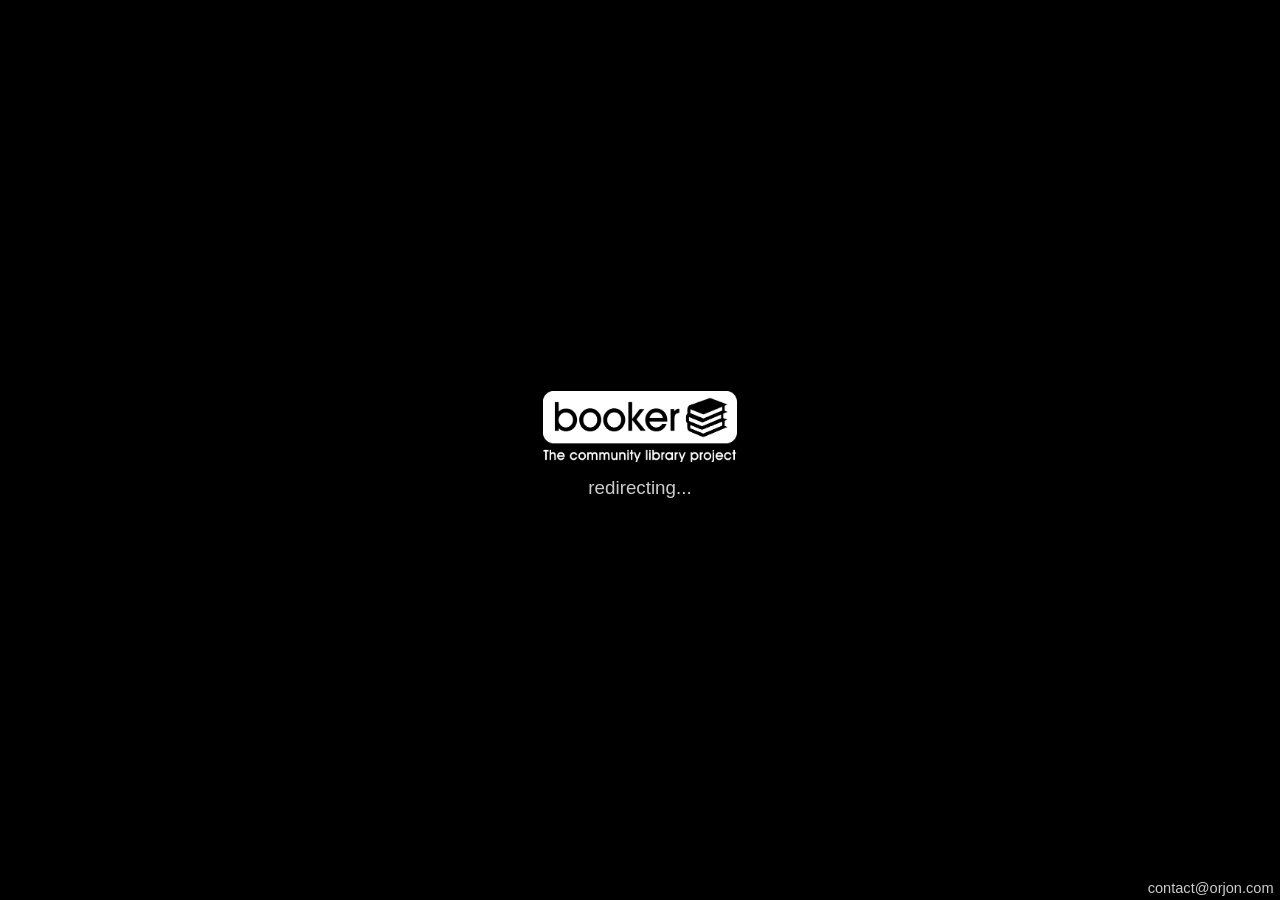
<file: booker/index.html>
<!DOCTYPE html>
<html lang="en" dir="ltr">
  <head>
    <meta charset="utf-8">
    <meta http-equiv="refresh" content="2; url=https://ga-booker.herokuapp.com" />
    <title>orjon.com/booker</title>
    <link href="https://fonts.googleapis.com/css?family=Montserrat" rel="stylesheet">
    <link rel="stylesheet" href="./css/style.css">
  </head>
  <body>

    <div class='top'>
    </div>


    <div class='middle'>
      <div class='iconWrapper width20'>
        <a class='icon booker' href="https://ga-booker.herokuapp.com">
          <img src='../images/booker.png' alt='booker icon'>
        </a>
      </div>
      <p>redirecting...</p>
    </div>

    <div class='bottom'>
    </div>

    <footer>
      <div id="displayContact" class="text">
          <a href='mailto:contact@orjon.com'>contact@orjon.com</a>
      </div>
    </footer>

  </body>
</html>
</file>
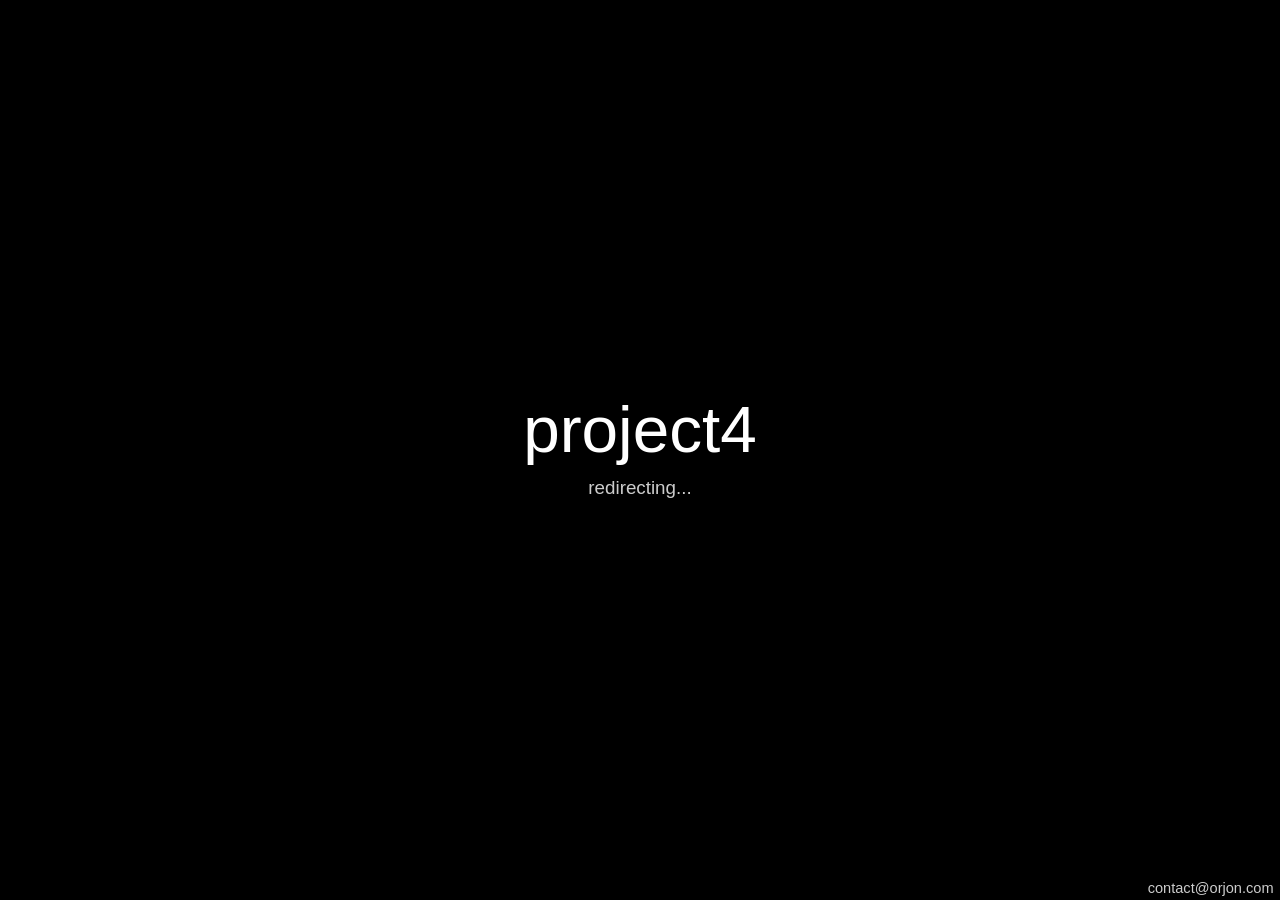
<file: project4/index.html>
<!DOCTYPE html>
<html lang="en" dir="ltr">
  <head>
    <meta charset="utf-8">
    <meta http-equiv="refresh" content="2; url=https://orjon-project4.herokuapp.com/" />
    <title>orjon.com/project4</title>
    <link href="https://fonts.googleapis.com/css?family=Montserrat" rel="stylesheet">
    <link rel="stylesheet" href="./css/style.css">
  </head>
  <body>

    <div class='top'>
    </div>


    <div class='middle'>
      <div class='iconWrapper width100'>
        <a class='icon project4' href="https://orjon-project4.herokuapp.com/">project4</a>
      </div>
      <p>redirecting...</p>
    </div>

    <div class='bottom'>
    </div>

    <footer>
      <div id="displayContact" class="text">
          <a href='mailto:contact@orjon.com'>contact@orjon.com</a>
      </div>
    </footer>

  </body>
</html>
</file>
<file: booker/css/style.css>
:root {
  --fontSize: 73vh;
}

* {
  box-sizing: border-box;
  user-select: none;
  text-decoration:none;
}

html {
  font-family: sans-serif;
}

body {
  color: #ccc;
  background-color: black;
  margin: 0;
  padding: 0;
  font-family: sans-serif;
  font-weight: 300;
  font-size: calc(var(--fontSize)/35);
  width: 100vw;
  height:100vh;
  display: flex;
  flex-direction: column;
  justify-content: center;
  align-items: center;
}

.top {
  height: 20vh;
  width: 100%;
}
.middle {
  height: 60vh;
  width: 80%;
  display: flex;
  flex-direction: column;
  justify-content: center;
  align-items: center;
}

p {
  padding: 0;
  margin: 10px;
}

.iconWrapper{
    display: flex;
    flex-direction: row;
    justify-content: center;
    align-items: center;
}

.icon {
  width: 95%;
}

.width20 {
    width: 20%;
}

.bottom {
  height: 20vh;
  width: 100%;
}

img {
  width: 100%;
}

#displayContact a {
    text-decoration:none;
    color: #ccc;
    position: absolute;
    bottom: 0.5%;
    right: 0.5%;
    font-size: calc(var(--fontSize)/45);
}
</file>
<file: project4/css/style.css>
:root {
  --fontSize: 73vh;
}

* {
  box-sizing: border-box;
  user-select: none;
  text-decoration:none;
}

html {
  font-family: sans-serif;
}

body {
  color: #ccc;
  background-color: black;
  margin: 0;
  padding: 0;
  font-family: sans-serif;
  font-weight: 300;
  font-size: calc(var(--fontSize)/35);
  width: 100vw;
  height:100vh;
  display: flex;
  flex-direction: column;
  justify-content: center;
  align-items: center;
}

.top {
  height: 20vh;
  width: 100%;
}
.middle {
  height: 60vh;
  width: 80%;
  display: flex;
  flex-direction: column;
  justify-content: center;
  align-items: center;
}

p {
  padding: 0;
  margin: 10px;
}

.iconWrapper{
    display: flex;
    flex-direction: row;
    justify-content: center;
    align-items: center;
    /* border: 1px solid red; */
}

.icon {
  width: 95%;
  /* border: 1px solid green; */
}

.width100 {
    width: 100%;
}

.bottom {
  height: 20vh;
  width: 100%;
}

img {
  width: 100%;
}

a {
  font-size: calc(var(--fontSize)/10);
  font-weight: 400;
  text-decoration:none;
  text-align: center;
  color: white;
}

#displayContact a {
    font-weight: 300;
    text-decoration: none;
    color: #ccc;
    position: absolute;
    bottom: 0.5%;
    right: 0.5%;
    font-size: calc(var(--fontSize)/45);
}
</file>
